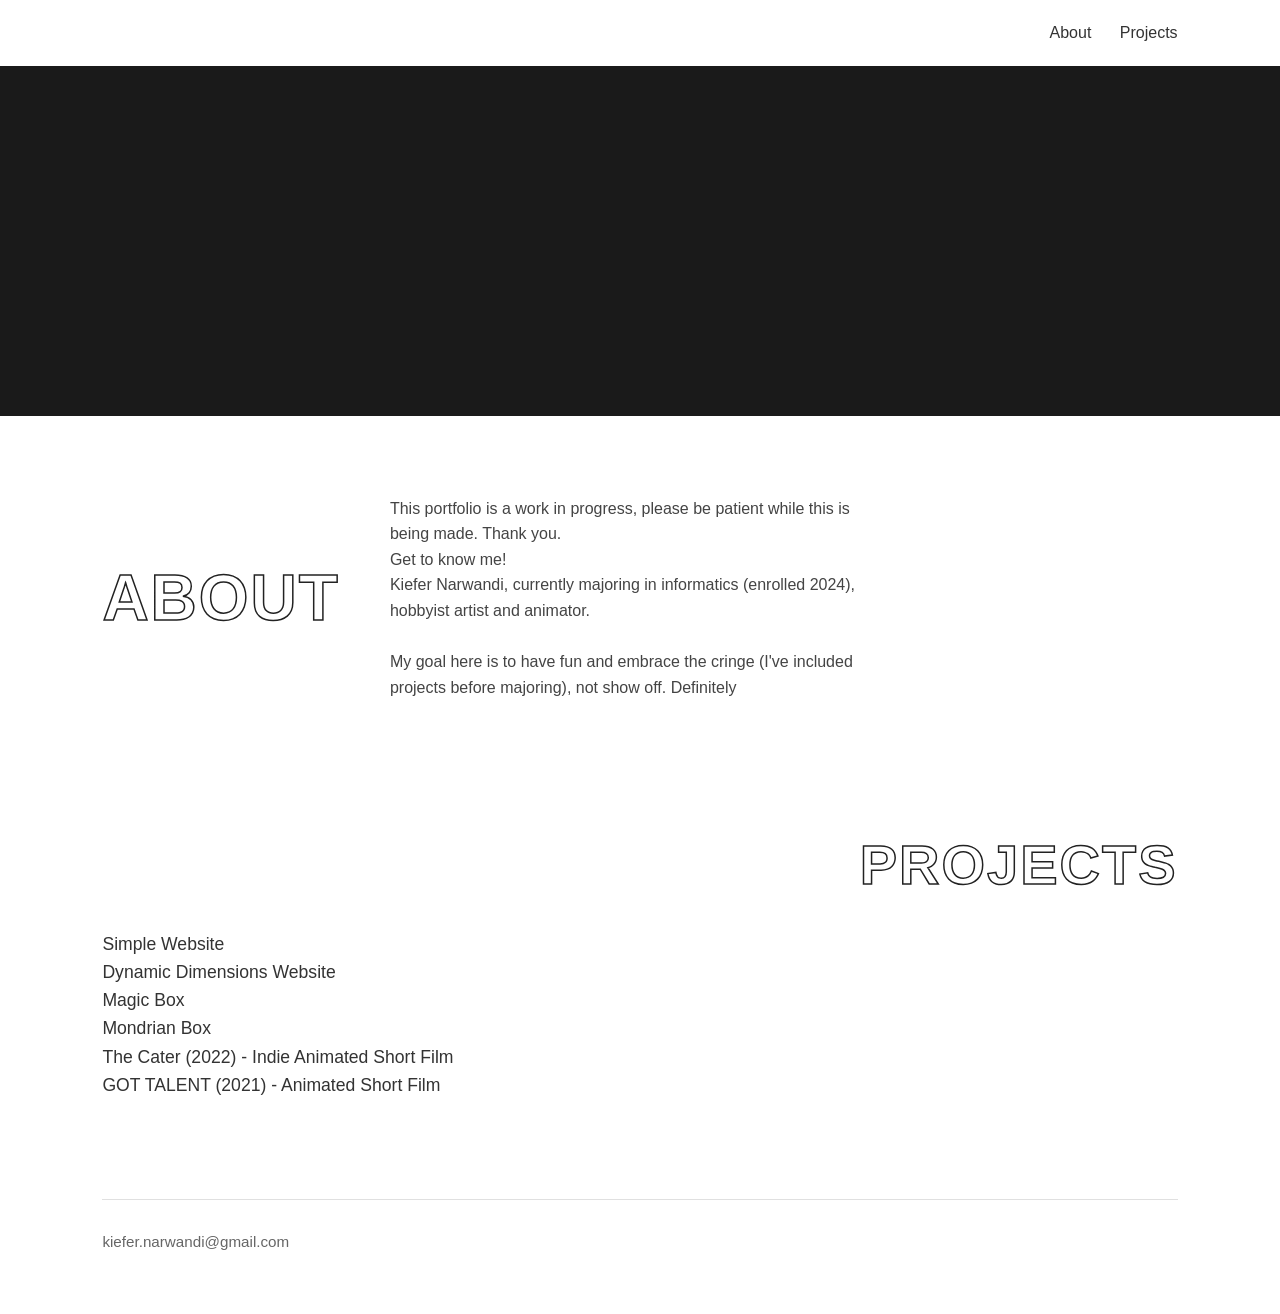
<file: index.html>
<!DOCTYPE html>
<html lang="en">
<head>
    <meta charset="UTF-8">
    <meta name="viewport" content="width=device-width, initial-scale=1.0">
    <title>Portfolio</title>
    <link rel="stylesheet" href="style.css">
</head>
<body>
    <!--header-->
    <header class="navbar">
        <nav>
            <a href="#abtsect">About</a>
            <a href="#prjsect">Projects</a>
        </nav>
    </header>

    <section class="banner">
        <div class="banner-panel"></div>
    </section>

    <!--about-->
    <section class="about-section" id="abtsect">
        <div class="about-title">
            <h1>ABOUT</h1>
        </div>
        <div class="about-content">
            <p>This portfolio is a work in progress, please be patient while this is being made. Thank you.</p>
            <p>Get to know me!</p>
            <p>Kiefer Narwandi, currently majoring in informatics (enrolled 2024), hobbyist artist and animator.</p>
            <br>
            <p>
                My goal here is to have fun and embrace the cringe (I've included projects before majoring), not show off. Definitely 
            </p>
        </div>
    </section>
    <!--projects-->
    <section class="project-section" id="prjsect">
        <div class="project-title">
            <h1>PROJECTS</h1>
        </div>
        <div class="projects">
            <a href="https://sruyxi.github.io/SimpleWebsite/" target="_blank">Simple Website</a> <br>
            <a href="https://sruyxi.github.io/DynamicDimensionWebsite-Simple/" target="_blank">Dynamic Dimensions Website</a> <br>
            <a href="https://sruyxi.github.io/MagicBox/" target="_blank">Magic Box</a> <br>
            <a href="https://sruyxi.github.io/MondrianBox/" target="_blank">Mondrian Box</a> <br>
            <a href="https://youtu.be/no4cqnFl0h4" target="_blank">The Cater (2022) - Indie Animated Short Film</a> <br>
            <a href="https://youtu.be/ZyhOjnJqjuE" target="_blank">GOT TALENT (2021) - Animated Short Film</a> <br>
        </div>
    </section>
    
    <!--contact-->
    <hr>
    <footer>
        <div>
            <p>kiefer.narwandi@gmail.com</p>
        </div>
    </footer>
</body>
</html>
</file>
<file: style.css>
* {
    box-sizing: border-box;
    margin: 0;
    padding: 0;
}

html {
    scroll-behavior: smooth;
}

body {
    font-family: 'Helvetica', 'Arial', sans-serif;
    color: #222;
    background-color: #ffffff;
    line-height: 1.6;
}

/* Header */
.navbar {
    display: flex;
    justify-content: flex-end;
    padding: 20px 8%;
    background-color: #fff;
}

.navbar nav a {
    text-decoration: none;
    color: #333;
    margin-left: 24px;
    font-size: 1rem;
    font-weight: 500;
}

.navbar nav a:hover {
    color: #000;
    text-decoration: underline;
}

/* Banner */
.banner {
    width: 100%;
    height: 350px;
    background-color: #1a1a1a;
    overflow: hidden;
}

.banner-panel {
    width: 100%;
    height: 100%;
    background-image: url(https://images.unsplash.com/photo-1483728642387-6c3bdd6c93e5?q=80&w=2076&auto=format&fit=crop&ixlib=rb-4.1.0&ixid=M3wxMjA3fDB8MHxwaG90by1wYWdlfHx8fGVufDB8fHx8fA%3D%3D);
    background-size: cover;
    background-position: center;
}

/* About Section */
.about-section {
    display: flex;
    align-items: center;
    padding: 80px 8%;
    gap: 50px;
}

.about-title h1 {
    font-size: 4rem;
    font-weight: 800;
    letter-spacing: 2px;
    color: transparent;
    -webkit-text-stroke: 1.5px #222;
}

.about-content p {
    font-size: 1rem;
    color: #444;
    max-width: 500px;
}

/* Project Section */
.project-section {
    padding: 40px 8%;
}

.project-title {
    text-align: right;
}

.project-title h1 {
    font-size: 3.5rem;
    font-weight: 800;
    letter-spacing: 2px;
    color: transparent;
    -webkit-text-stroke: 1.5px #222;
    margin-bottom: 20px;
}

.project-section a {
    color: #333;
    text-decoration: none;
    font-size: 1.1rem;
}

.project-section a:hover {
    text-decoration: underline;
}

/* Footer & Divider */
hr {
    margin: 60px 8% 0 8%;
    border: 0;
    border-top: 1px solid #e0e0e0;
}

footer {
    padding: 30px 8% 60px 8%;
    color: #666;
    font-size: 0.95rem;
}

/* Mobile Dimensions */
</file>
